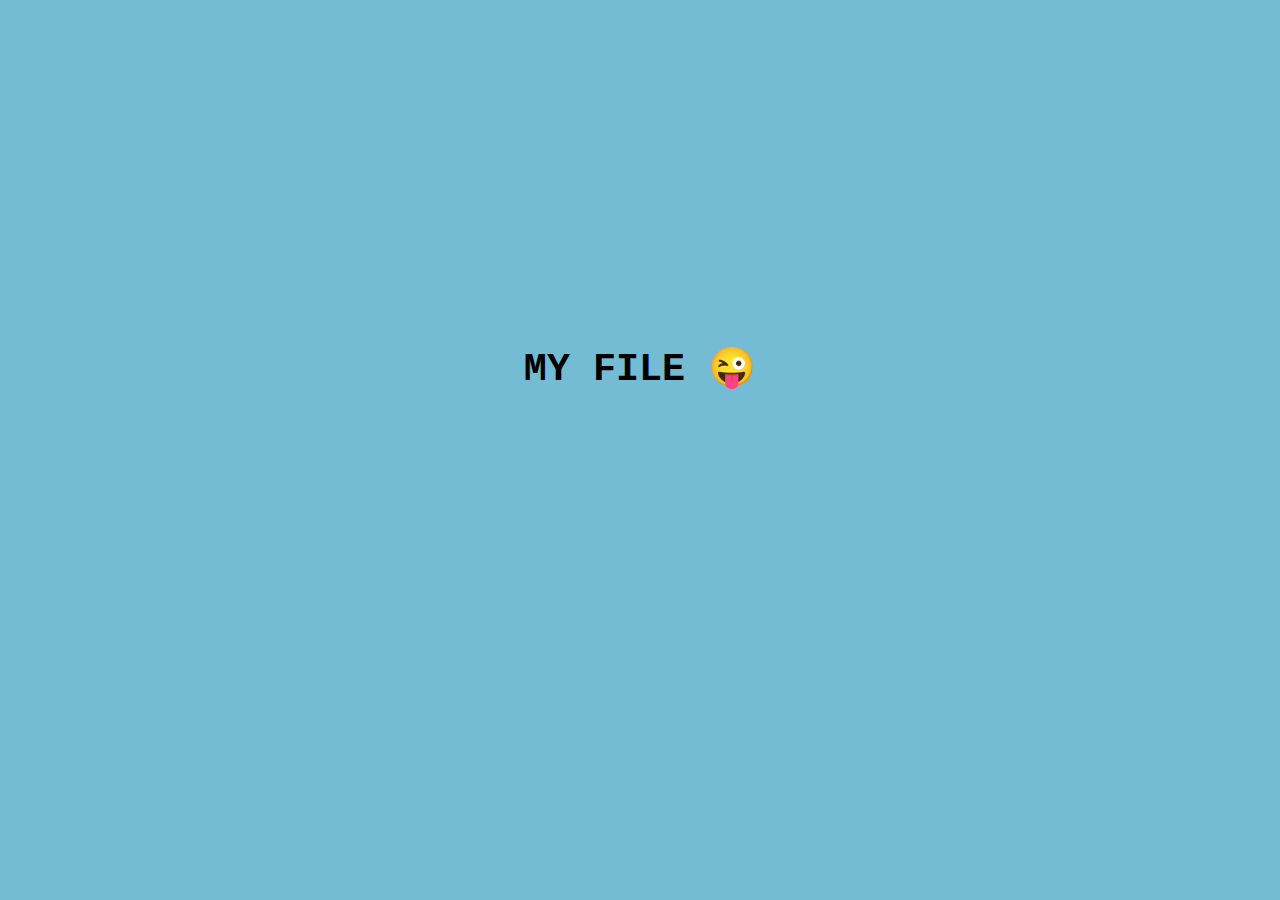
<file: index.html>
<!DOCTYPE html>
<html lang="en">
  <head>
    <meta charset="UTF-8" />
    <meta name="viewport" content="width=device-width, initial-scale=1.0" />
    <link rel="stylesheet" href="./style.css" />
    <title>My file</title>
  </head>
  <body>
    <h1>MY FILE 😜</h1>
  </body>
</html>
</file>
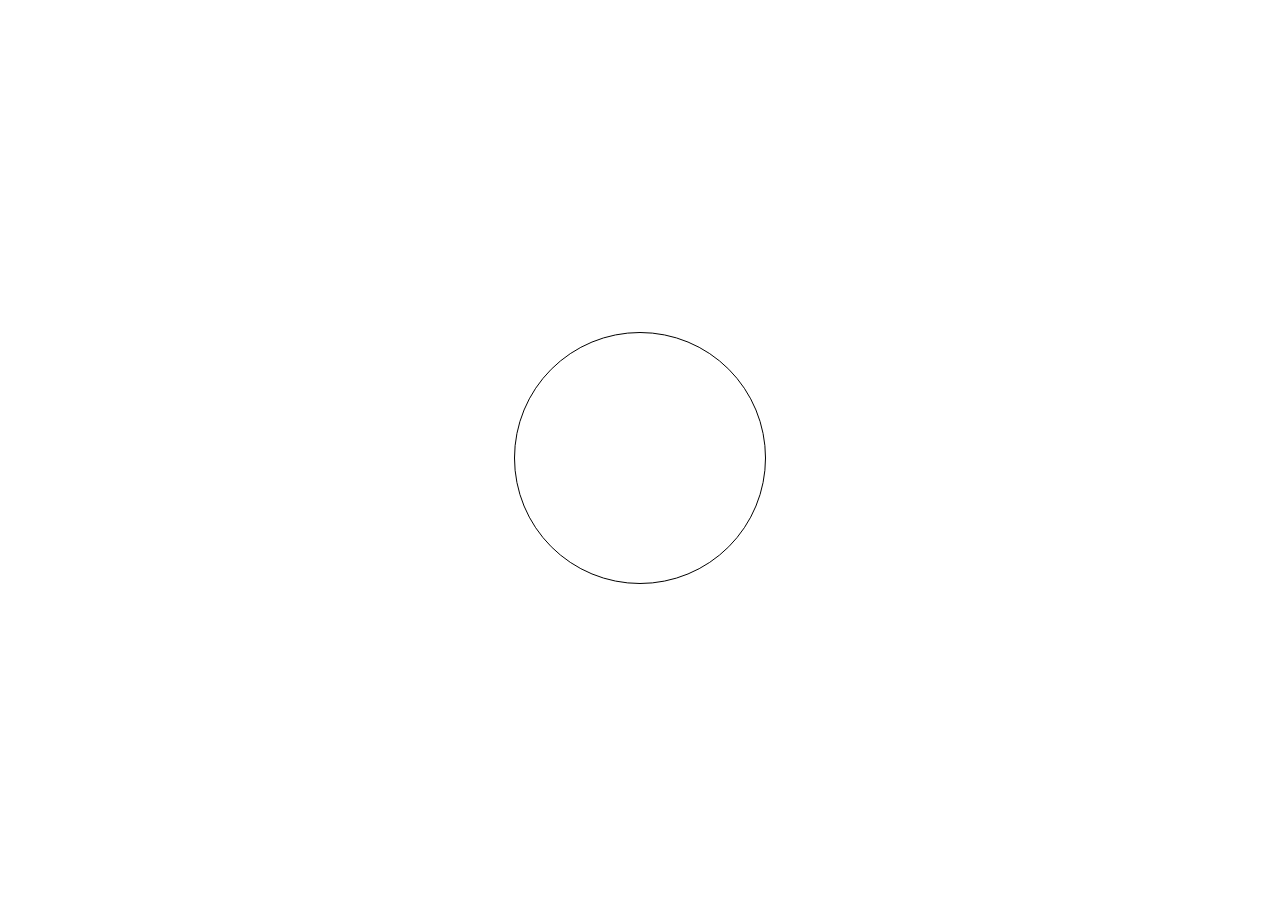
<file: activity_2.2/index.html>
<!DOCTYPE html>
<html lang="en">
  <head>
    <meta charset="UTF-8" />
    <meta name="viewport" content="width=device-width, initial-scale=1.0" />
    <link rel="stylesheet" href="./style.css" />
    <title>Activity 2.2</title>
  </head>
  <body>
    <div class="container">
      <div></div>
    </div>
  </body>
</html>
</file>
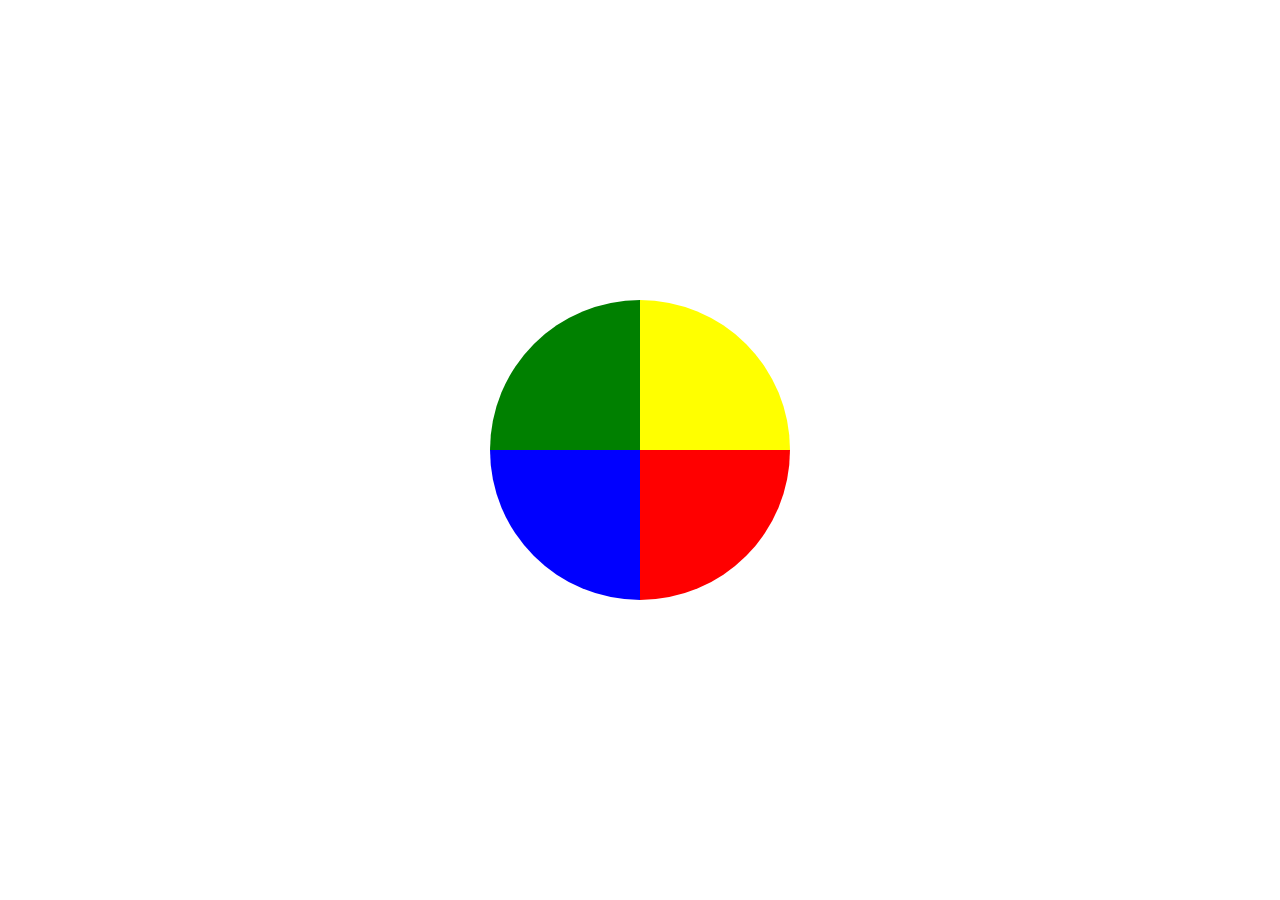
<file: activity_2/index.html>
<!DOCTYPE html>
<html lang="en">
  <head>
    <meta charset="UTF-8" />
    <meta name="viewport" content="width=device-width, initial-scale=1.0" />
    <link rel="stylesheet" href="./style.css" />
    <title>Activity</title>
  </head>
  <body>
    <div class="main">
      <div class="container">
        <div class="first">
          <div class="green"></div>
          <div class="yellow"></div>
        </div>
        <div class="second">
          <div class="red"></div>
          <div class="blue"></div>
        </div>
      </div>
    </div>
  </body>
</html>
</file>
<file: style.css>
body {
  background-color: rgb(116, 188, 212);
  display: flex;
  justify-content: center;
  align-items: center;
  height: 80vh;
  font-family: "Courier New", Courier, monospace;
  font-size: larger;
}
</file>
<file: activity_2.2/style.css>
body {
  height: 100vh;
}

.container {
  height: 100%;
  display: flex;
  justify-content: center;
  align-items: center;
}
.container div {
  height: 250px;
  width: 250px;
  border: 1px solid rgb(0, 0, 0);
  border-radius: 50%;
  /* box-shadow: 0px 0px 10px 10px blue; */

  animation-name: shadow;
  animation-duration: 4s;
  animation-iteration-count: infinite;
  animation-timing-function: linear;
}

@keyframes shadow {
  0% {
    box-shadow: 0px 0px 10px 10px rgba(0, 0, 0, 0.3);
  }
  25% {
    box-shadow: 0px 0px 10px 10px rgba(0, 0, 0, 0.3);
    transform: scale(1.1);
  }

  50%,
  0% {
    box-shadow: 0px 0px 10px 10px blue;
    transform: scale(1.2);
  }

  75%,
  0% {
    box-shadow: 0px 0px 10px 10px green;
    transform: scale(1.1);
  }

  100%,
  0% {
    box-shadow: 0px 0px 10px 10px rgb(127, 16, 16);
    transform: scale(1.2);
  }
}
</file>
<file: activity_2/style.css>
* {
  margin: 0;
  padding: 0;
  box-sizing: border-box;
}
.main {
  height: 100vh;
  display: flex;
  justify-content: center;
  align-items: center;
}

.container {
  display: flex;
  /* justify-content: center; */
  /* align-items: center; */
  /* height: 50%; */
}

.container {
  animation-name: rotate;
  animation-duration: 4s;
  animation-iteration-count: infinite;
  animation-timing-function: linear;
}

@keyframes rotate {
  from {
    transform: rotate(0deg);
  }

  to {
    transform: rotate(360deg);
  }
}

.green {
  background-color: green;
  height: 150px;
  width: 150px;
  border-top-left-radius: 100%;
}

.yellow {
  background-color: blue;
  height: 150px;
  width: 150px;
  border-bottom-left-radius: 100%;
}

.red {
  background-color: yellow;
  height: 150px;
  width: 150px;
  border-top-right-radius: 100%;
}
.blue {
  background-color: red;
  height: 150px;
  width: 150px;
  border-bottom-right-radius: 100%;
}
</file>
